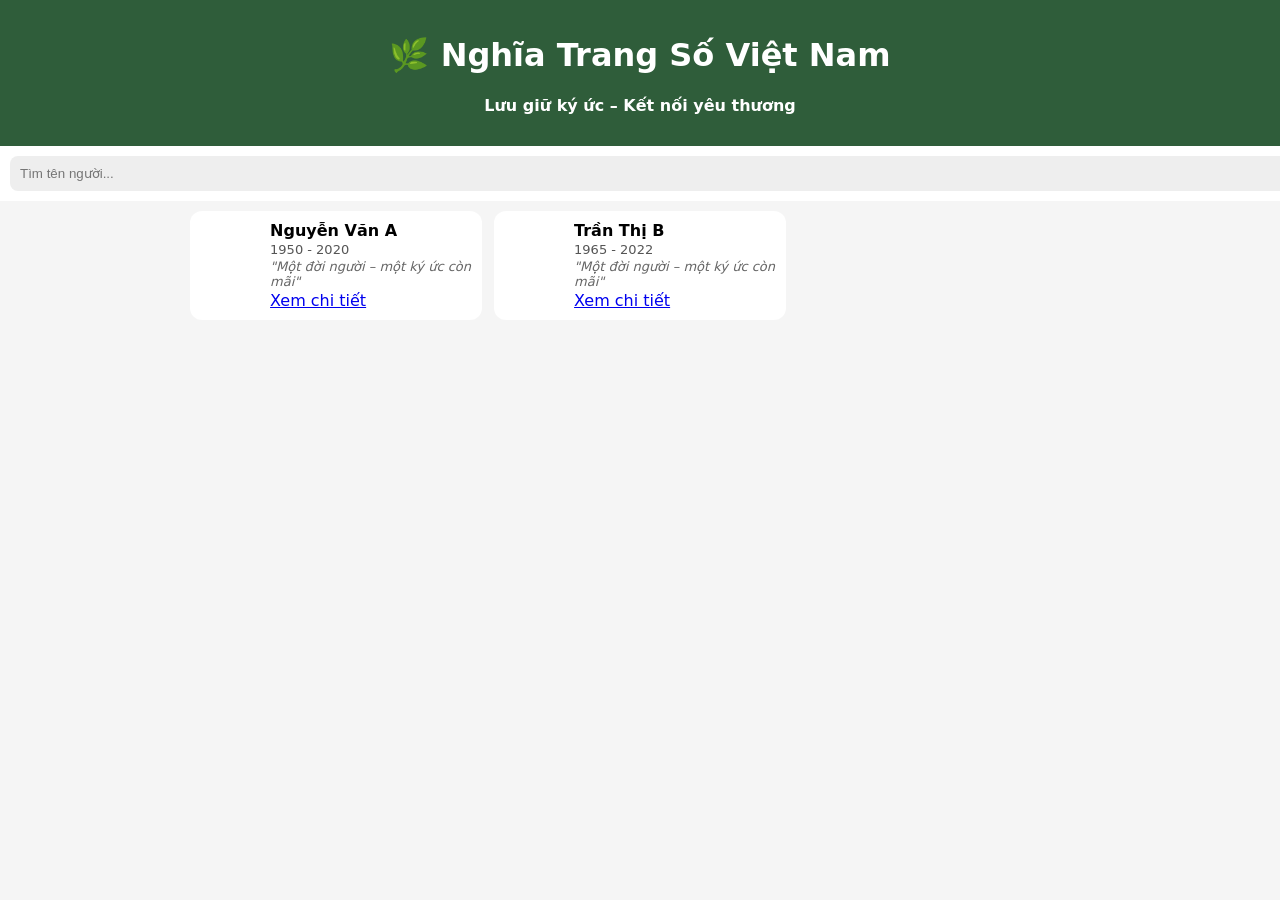
<file: index.html>
<!DOCTYPE html>
<html>
<head>
  <meta charset="UTF-8">
  <title>Nghĩa Trang Số Việt Nam</title>
  <link rel="stylesheet" href="style.css">
</head>
<body>

<div class="header">
  <h1>🌿 Nghĩa Trang Số Việt Nam</h1>
  <p>Lưu giữ ký ức – Kết nối yêu thương</p>
</div>

<div class="search-box">
  <input type="text" id="search" placeholder="Tìm tên người...">
</div>

<div class="container" id="list"></div>

<script src="script.js"></script>
</body>
</html>
</file>
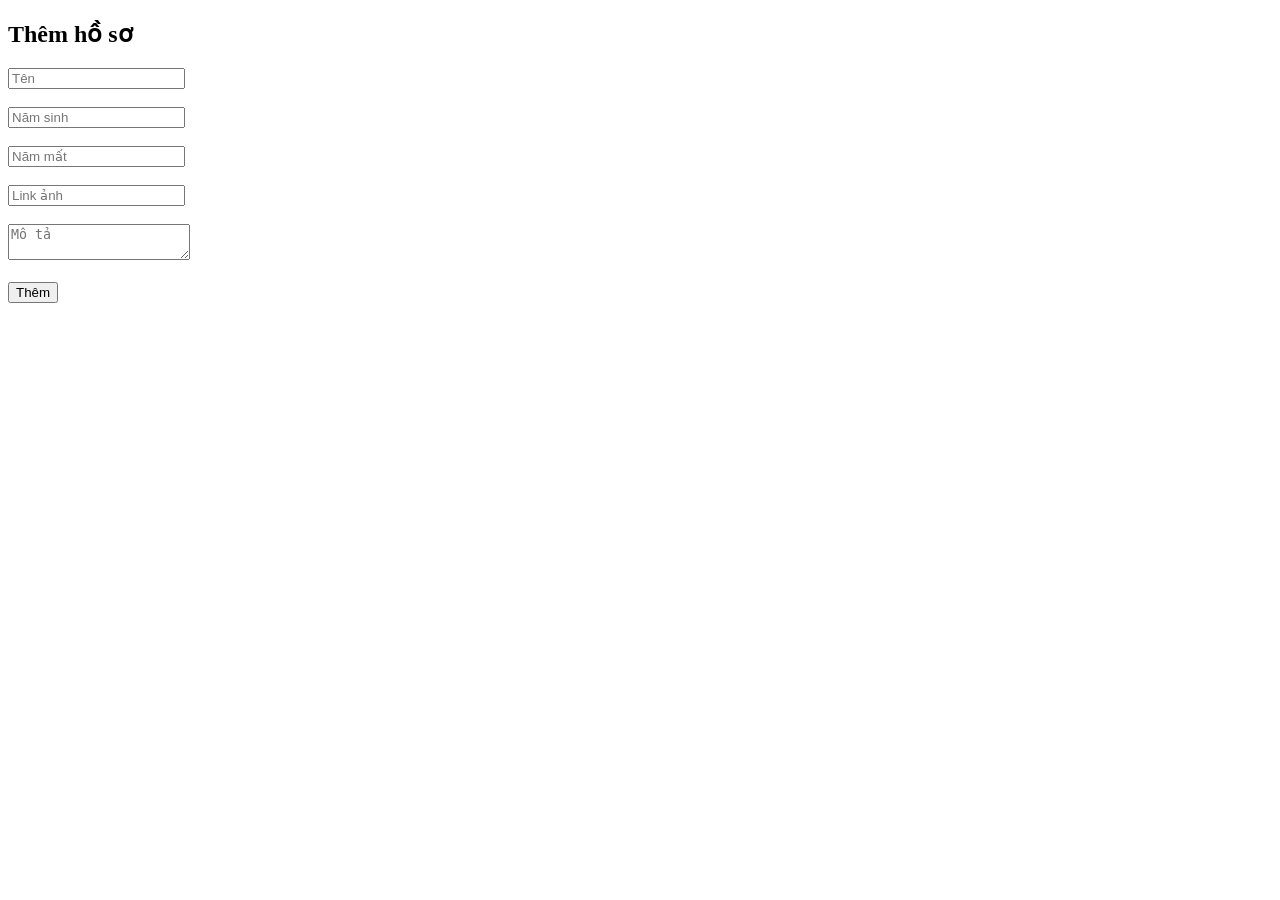
<file: admin.html>
<!DOCTYPE html>
<html>
<head>
  <title>Quản trị</title>
</head>
<body>

<h2>Thêm hồ sơ</h2>

<input id="name" placeholder="Tên"><br><br>
<input id="birth" placeholder="Năm sinh"><br><br>
<input id="death" placeholder="Năm mất"><br><br>
<input id="image" placeholder="Link ảnh"><br><br>

<textarea id="desc" placeholder="Mô tả"></textarea><br><br>

<button onclick="add()">Thêm</button>

<script>
function add() {
  const person = {
    name: document.getElementById('name').value,
    birth: document.getElementById('birth').value,
    death: document.getElementById('death').value,
    image: document.getElementById('image').value,
    description: document.getElementById('desc').value
  };

  console.log(person);
  alert("Đã tạo (xem console)");
}
</script>

</body>
</html>
</file>
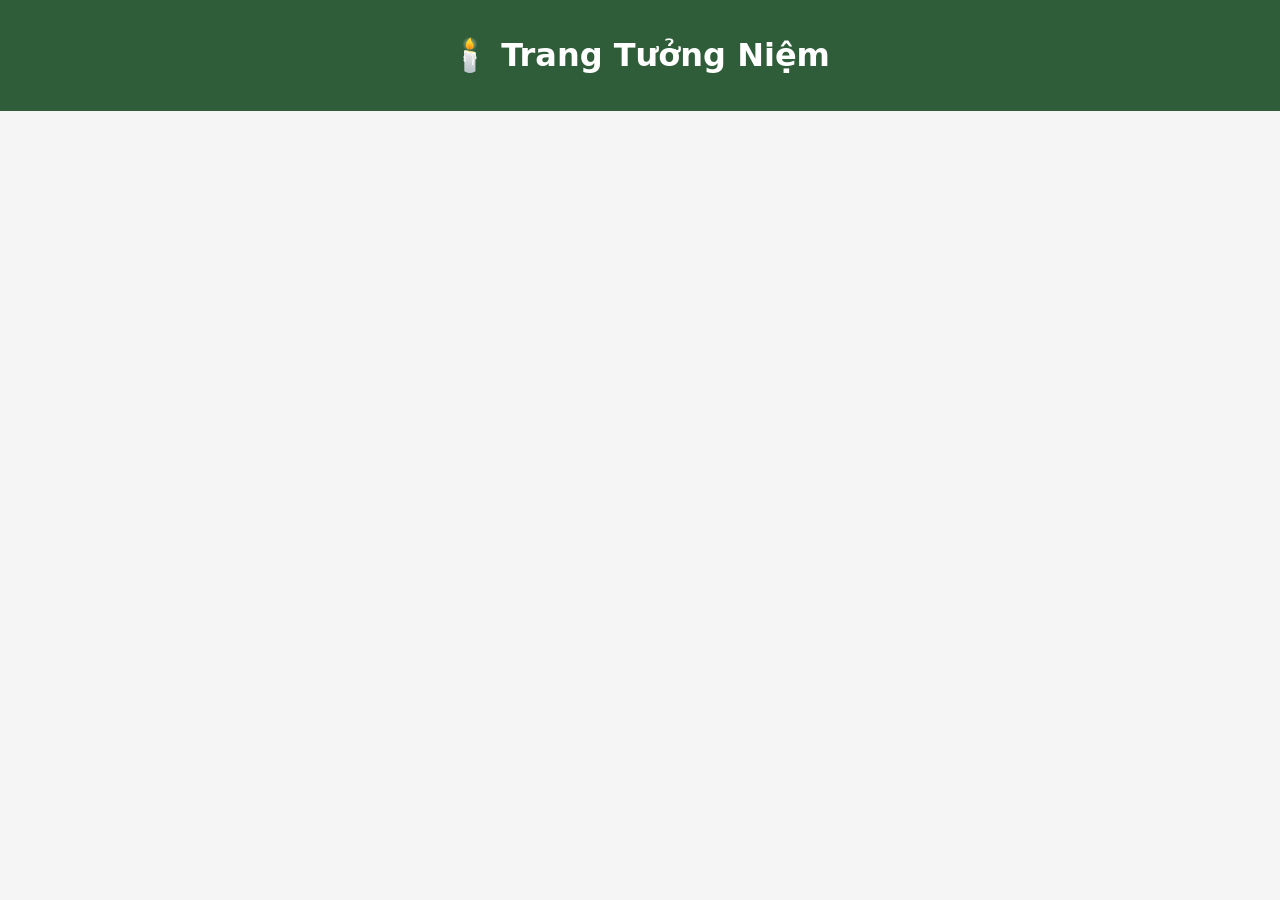
<file: detail.html>
<!DOCTYPE html>
<html>
<head>
  <meta charset="UTF-8">
  <title>Tưởng niệm</title>
  <link rel="stylesheet" href="style.css">
</head>
<body>

<div class="header">
  <h1>🕯️ Trang Tưởng Niệm</h1>
</div>

<div class="container" id="detail"></div>

<script>
const params = new URLSearchParams(window.location.search);
const id = params.get('id');

fetch('data.json')
  .then(res => res.json())
  .then(data => {
    const p = data.find(x => x.id == id);

    document.getElementById('detail').innerHTML = `
      <div class="card" style="flex-direction: column; text-align:center;">
        <img src="${p.image}" style="width:200px;height:200px;margin:auto;"
             onerror="this.src='https://i.imgur.com/6VBx3io.png'">
        <h2>${p.name}</h2>
        <p>${p.birth} - ${p.death}</p>
        <p><i>${p.description}</i></p>

        <button onclick="alert('🕯️ Đã thắp hương')"
          style="padding:10px 20px;border:none;border-radius:8px;background:#6b8e23;color:white;cursor:pointer;">
          🕯️ Thắp hương
        </button>
      </div>
    `;
  });
</script>

</body>
</html>
</file>
<file: style.css>
body {
  margin: 0;
  font-family: system-ui;
  background: #f5f5f5;
}

/* HEADER */
.header {
  background: #2f5d3a;
  color: white;
  padding: 15px;
  text-align: center;
  font-weight: bold;
}

/* SEARCH */
.search-box {
  padding: 10px;
  background: white;
}

.search-box input {
  width: 100%;
  padding: 10px;
  border-radius: 8px;
  border: none;
  background: #eee;
}

/* LIST GRID */
.container {
  display: grid;
  grid-template-columns: 1fr;
  gap: 12px;
  padding: 10px;
}

/* CARD */
.card {
  display: flex;
  background: white;
  border-radius: 12px;
  padding: 10px;
  gap: 10px;
  align-items: center;
}

/* IMAGE */
.card img {
  width: 70px;
  height: 70px;
  border-radius: 10px;
  object-fit: cover;
}

/* TEXT */
.card h3 {
  margin: 0;
  font-size: 16px;
}

.card p {
  margin: 2px 0;
  font-size: 13px;
  color: #555;
}

/* ===== PC ===== */
@media (min-width: 768px) {
  .container {
    grid-template-columns: repeat(2, 1fr);
    max-width: 900px;
    margin: auto;
  }
}

/* ===== PC LỚN ===== */
@media (min-width: 1200px) {
  .container {
    grid-template-columns: repeat(3, 1fr);
  }
}
</file>
